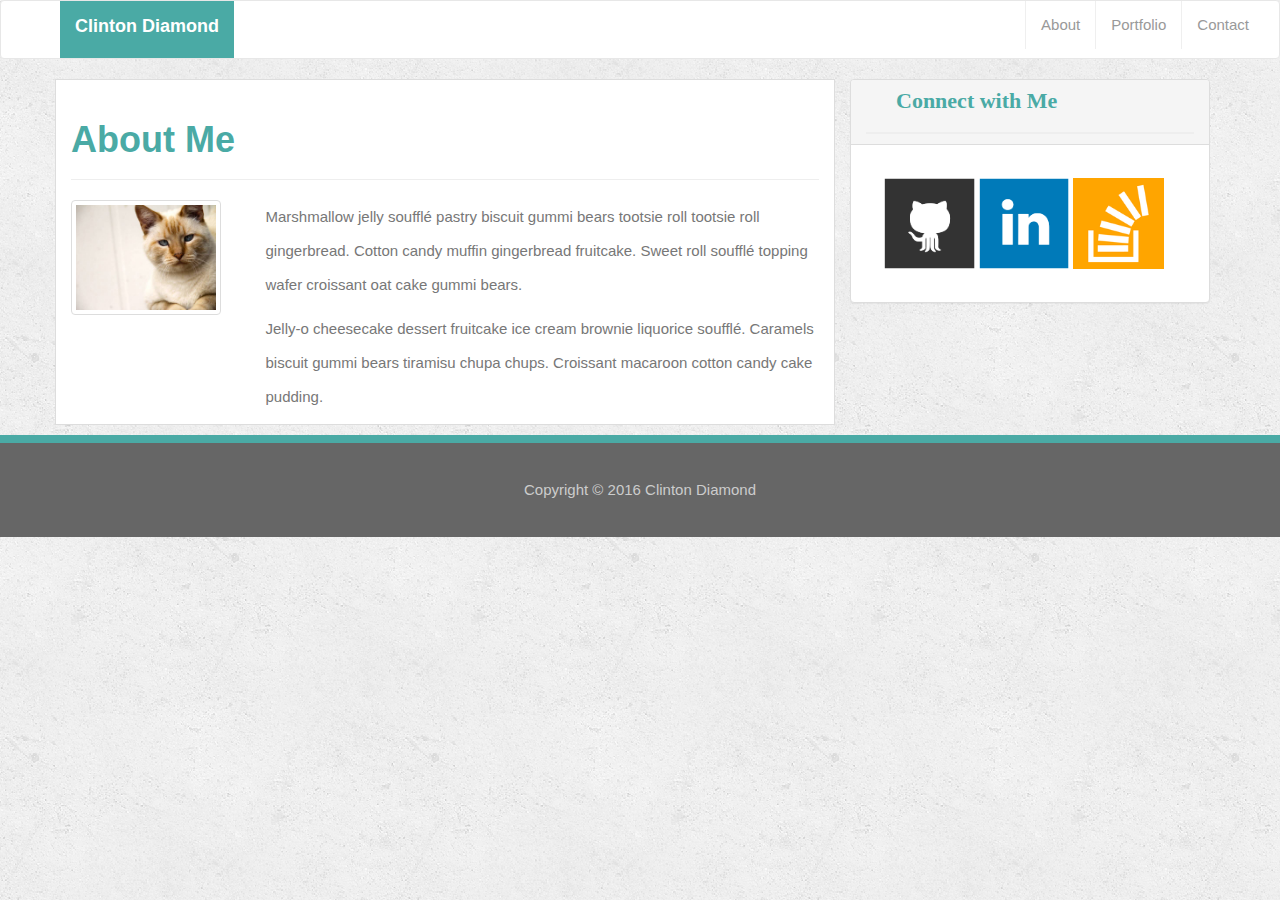
<file: index.html>
<!doctype html>
<html lang="en-us">

<head>
  <meta charset="UTF-8">
  <meta name="viewport" content="width=device-width, initial-scale=1.0">
  <title>About | Clinton Diamond</title>
  <!-- reset-->
  <link rel="stylesheet" type="text/css" href="assets/css/reset.css">
  <!-- Bootstrap-->
<link rel="stylesheet" href="https://maxcdn.bootstrapcdn.com/bootstrap/3.3.7/css/bootstrap.min.css" integrity="sha384-BVYiiSIFeK1dGmJRAkycuHAHRg32OmUcww7on3RYdg4Va+PmSTsz/K68vbdEjh4u" crossorigin="anonymous">
  <!-- Custom CSS file-->
  <link rel="stylesheet" type="text/css" href="assets/css/style.css">
</head>

<body>
<nav class="navbar navbar-default">
  <div class="container-fluid">
    <!-- Brand and toggle get grouped for better mobile display -->
    <div class="navbar-header">

      <a class="navbar-brand" href="#">Clinton Diamond</a>
    </div>

    <!-- Collect the nav links, forms, and other content for toggling -->
    <div class="collapse navbar-collapse" id="bs-example-navbar-collapse-1">
      <form class="navbar-form navbar-left">
      </form>
      <ul class="nav navbar-nav navbar-right">
        <li><a href="index.html">About</a></li>
        <li><a href="portfolio.html">Portfolio</a></li>
        <li><a href="contact.html">Contact</a></li>        
      </ul>
    </div><!-- /.navbar-collapse -->
  </div><!-- /.container-fluid -->
</nav>	
	
	<div class="container">
	<!-- start of middel section-->
		<div class="row">
			<!-- page header and info-->
			<div class="col-md-8">
				<div class="page-header">
					<h1> About Me</h1>
				</div>
			
				<div class="row">
  					<div class="col-md-3">
      					<img src="assets/images/cat.jpg" alt="cat" class="thumbnail" id="cat">
      					</div>

      					<div class="col-md-9">
      						<div class="caption">
	        					<p>Marshmallow jelly souffl&eacute; pastry biscuit gummi bears tootsie roll tootsie roll gingerbread. Cotton candy muffin gingerbread fruitcake. Sweet roll souffl&eacute; topping wafer croissant oat cake gummi&nbsp;bears.</p>

	        					 <p>Jelly-o cheesecake dessert fruitcake ice cream brownie liquorice souffl&eacute;. Caramels biscuit gummi bears tiramisu chupa chups. Croissant macaroon cotton candy cake pudding.</p>
      						</div>
      					</div>
				</div>

			</div>
			<!-- side bar-->
			<div class="col-md-4">
				<div class="panel panel-default">
  					<div class="panel-heading">
    				<h3 class="panel-title">Connect with Me</h3>
  					</div>
  						<div class="panel-body">
    						<a href="https://github.com/cdiamond06"><img src="assets/images/github-128.png" class="social" alt="GitHub" /></a>
        					<a href="https://www.linkedin.com/in/clinton-diamond-91650590/"><img src="assets/images/linkedin-128.png" class="social" alt="LinkedIn" /></a>
        					<a href="http://stackoverflow.com/users/7771988/c-diamond"><img src="assets/images/stackoverflow-128.png" class="social" alt="Stack Overflow" /></a>
  						</div>

				</div>			
			</div>

	</div>
	</div>
		<!-- page footer-->
  <footer>
    <div class="footer">
      Copyright &copy; 2016 Clinton Diamond
    </div>
  </footer>

</body>

</html>
</file>
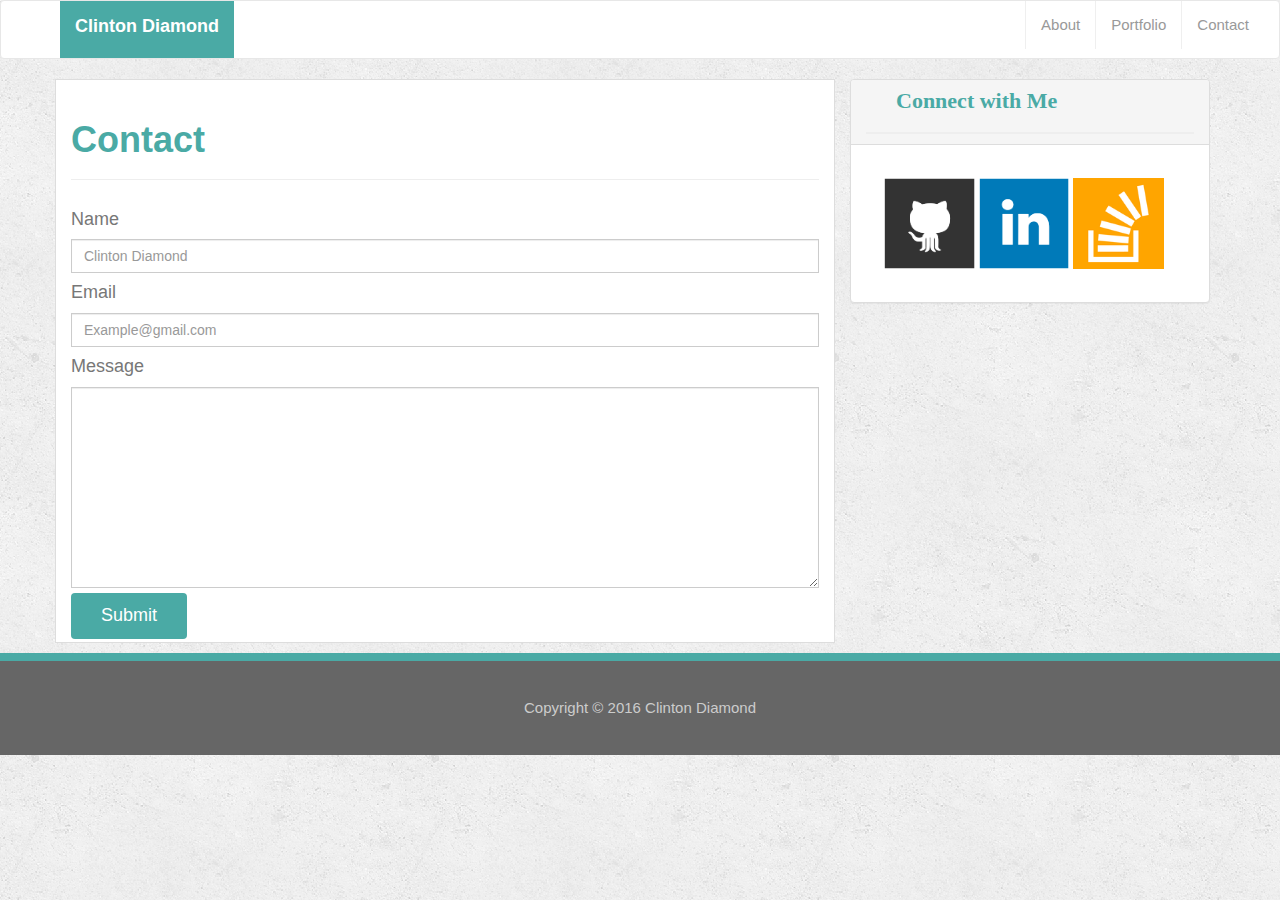
<file: contact.html>
<!doctype html>
<html lang="en-us">

<head>
  <meta charset="UTF-8">
  <meta name="viewport" content="width=device-width, initial-scale=1.0">
  <title>About | Clinton Diamond</title>
  <!-- reset-->
  <link rel="stylesheet" type="text/css" href="assets/css/reset.css">
  <!-- Bootstrap-->
<link rel="stylesheet" href="https://maxcdn.bootstrapcdn.com/bootstrap/3.3.7/css/bootstrap.min.css" integrity="sha384-BVYiiSIFeK1dGmJRAkycuHAHRg32OmUcww7on3RYdg4Va+PmSTsz/K68vbdEjh4u" crossorigin="anonymous">
  <!-- Custom CSS file-->
  <link rel="stylesheet" type="text/css" href="assets/css/style.css">
</head>

<body>
<nav class="navbar navbar-default">
  <div class="container-fluid">
    <!-- Brand and toggle get grouped for better mobile display -->
    <div class="navbar-header">

      <a class="navbar-brand" href="#">Clinton Diamond</a>
    </div>

    <!-- Collect the nav links, forms, and other content for toggling -->
    <div class="collapse navbar-collapse" id="bs-example-navbar-collapse-1">
      <form class="navbar-form navbar-left">
      </form>
      <ul class="nav navbar-nav navbar-right">
        <li><a href="index.html">About</a></li>
        <li><a href="portfolio.html">Portfolio</a></li>
        <li><a href="contact.html">Contact</a></li>        
      </ul>
    </div><!-- /.navbar-collapse -->
  </div><!-- /.container-fluid -->
</nav>  
  
  <div class="container">
  <!-- start of middel section-->
    <div class="row">
      <!-- page header and info-->
      <div class="col-md-8">
        <div class="page-header">
          <h1>Contact</h1>
        </div>
                <div class="row">
                  <div class="col-md-12">              
                      <h4> Name</h4>
                      <div class="input-group">
                      <input type="text" class="form-control" placeholder="Clinton Diamond" aria-describedby="basic-addon1">
                    </div>
                  </div>
                </div>
                <div class="row">
                  <div class="col-md-12">              
                      <h4> Email</h4>
                      <div class="input-group">
                      <input type="text" class="form-control" placeholder="Example@gmail.com" aria-describedby="basic-addon1">
                    </div>
                  </div>
                </div>

                <div class="row">
                  <div class="col-md-12">              
                      <h4> Message</h4>
                        <div class="input-group input-group-lg">
                          <textarea class="form-control" aria-describedby="sizing-addon1"> </textarea> 
                        </div>
                  </div>
                </div>  
                <div class="row">
                  <div class="col-md-3">
                    <button type="submit" class="btn btn-default">Submit</button>
                  </div>
                </div>              

      </div>

        <!-- side bar-->
      <div class="col-md-4">
        <div class="panel panel-default">
            <div class="panel-heading">
            <h3 class="panel-title">Connect with Me</h3>
            </div>
              <div class="panel-body">
                <a href="https://github.com/cdiamond06"><img src="assets/images/github-128.png" class="social" alt="GitHub" /></a>
                  <a href="https://www.linkedin.com/in/clinton-diamond-91650590/"><img src="assets/images/linkedin-128.png" class="social" alt="LinkedIn" /></a>
                  <a href="http://stackoverflow.com/users/7771988/c-diamond"><img src="assets/images/stackoverflow-128.png" class="social" alt="Stack Overflow" /></a>
              </div>

        </div>      
      </div>
      </div>
  </div>
    <!-- page footer-->
  <footer>
    <div class="footer">
      Copyright &copy; 2016 Clinton Diamond
    </div>
  </footer>

</body>

</html>
</file>
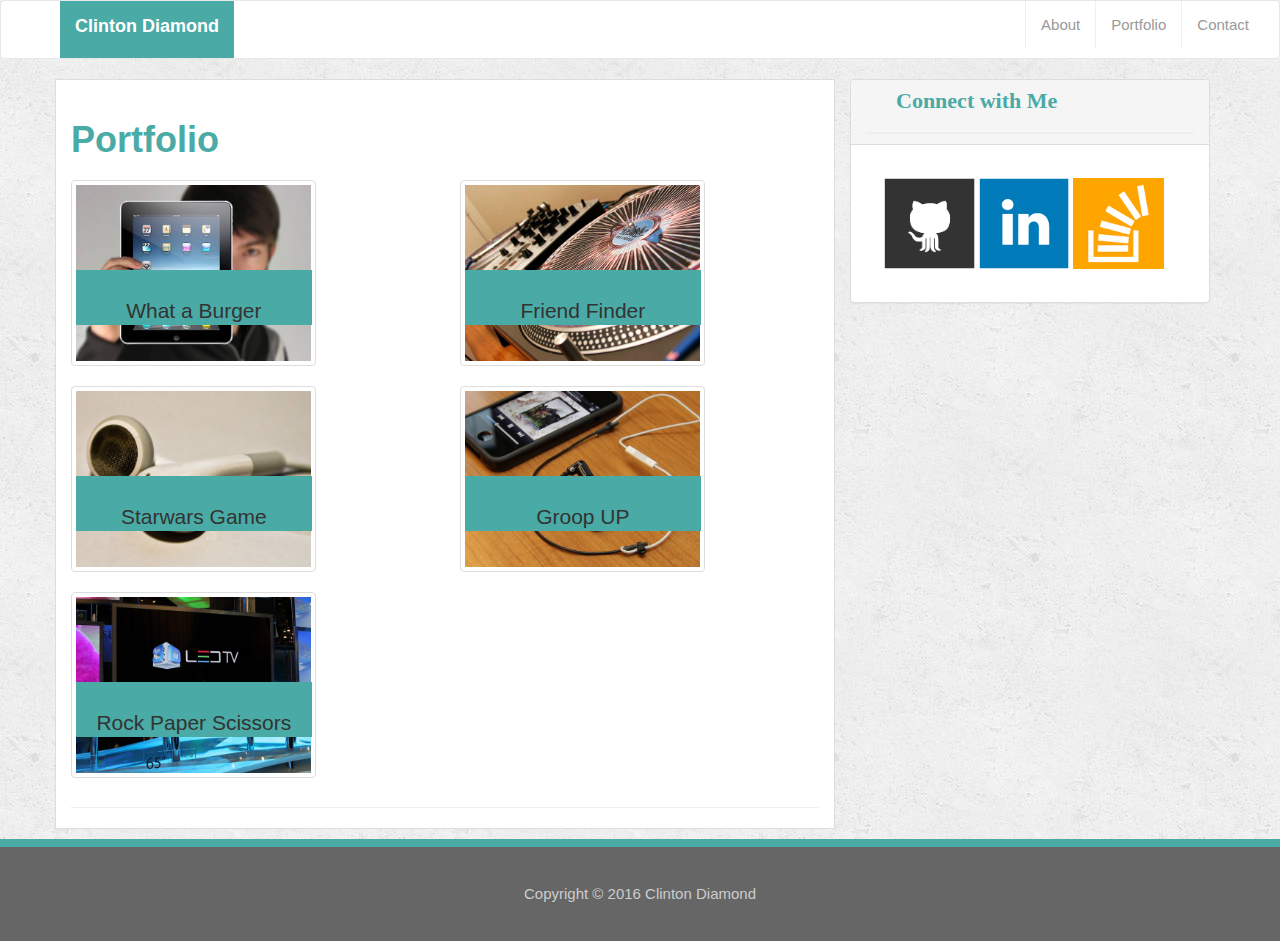
<file: portfolio.html>
<!doctype html>
<html lang="en-us">

<head>
  <meta charset="UTF-8">
  <meta name="viewport" content="width=device-width, initial-scale=1.0">
  <title>About | Clinton Diamond</title>
  <!-- reset-->
  <link rel="stylesheet" type="text/css" href="assets/css/reset.css">
  <!-- Bootstrap-->
<link rel="stylesheet" href="https://maxcdn.bootstrapcdn.com/bootstrap/3.3.7/css/bootstrap.min.css" integrity="sha384-BVYiiSIFeK1dGmJRAkycuHAHRg32OmUcww7on3RYdg4Va+PmSTsz/K68vbdEjh4u" crossorigin="anonymous">
  <!-- Custom CSS file-->
  <link rel="stylesheet" type="text/css" href="assets/css/style.css">
</head>

<body>
<nav class="navbar navbar-default">
  <div class="container-fluid">
    <!-- Brand and toggle get grouped for better mobile display -->
    <div class="navbar-header">

      <a class="navbar-brand" href="#">Clinton Diamond</a>
    </div>

    <!-- Collect the nav links, forms, and other content for toggling -->
    <div class="collapse navbar-collapse" id="bs-example-navbar-collapse-1">
      <form class="navbar-form navbar-left">
      </form>
      <ul class="nav navbar-nav navbar-right">
        <li><a href="index.html">About</a></li>
        <li><a href="portfolio.html">Portfolio</a></li>
        <li><a href="contact.html">Contact</a></li>        
      </ul>
    </div><!-- /.navbar-collapse -->
  </div><!-- /.container-fluid -->
</nav>  
  
  <div class="container">
  <!-- start of middel section-->
    <div class="row">
      <!-- page header and info-->
      <div class="col-md-8">
        <div class="page-header">
          <h1> Portfolio</h1>   
          <h2>     </h2>     
                      <!-- row 1-->
                      <div class="row">
                        <div class="col-md-6">
                          <div class="thumbnail">
                            <a href="https://ancient-escarpment-11407.herokuapp.com/"><img src="assets/images/technics-q-c-640-480-1.jpg" alt="hangman"></a>
                            <div class="caption">
                              <h3>What a Burger</h3>
                            </div>
                          </div>
                        </div>

                         <div class="col-md-6">                       
                          <div class="thumbnail">
                            <a href="https://blooming-forest-89874.herokuapp.com/"><img src="assets/images/technics-q-c-640-480-2.jpg" alt="RPG Game"><a>
                            <div class="caption">
                              <h3>Friend Finder</h3>
                            </div>
                          </div>
                        </div>                        
                      </div>              
                    <!-- row 2-->
                      <div class="row">
                        <div class="col-md-6">
                          <div class="thumbnail">
                            <a href="https://boiling-lake-38965.herokuapp.com/"><img src="assets/images/technics-q-c-640-480-5.jpg" alt="Trivia Game"></a>
                            <div class="caption">
                              <h3>Starwars Game</h3>
                            </div>
                          </div>
                        </div>
                        
                         <div class="col-md-6">                       
                          <div class="thumbnail">
                            <a href="https://groopup.herokuapp.com/"><img src="assets/images/technics-q-c-640-480-7.jpg" alt="Rutgers Info Widget"></a>
                            <div class="caption">
                              <h3>Groop UP</h3>
                            </div>
                          </div>
                        </div>                        
                      </div>    

      <!-- row 3-->
                      <div class="row">
                        <div class="col-md-6">
                          <div class="thumbnail">
                            <img src="assets/images/technics-q-c-640-480-9.jpg" alt="Rock Paper Scissors">
                            <div class="caption">
                              <h3>Rock Paper Scissors</h3>
                            </div>
                          </div>
                        </div>                        
                      </div>    

        </div>


      </div>
      <!-- side bar-->
      <div class="col-md-4">
        <div class="panel panel-default">
            <div class="panel-heading">
            <h3 class="panel-title">Connect with Me</h3>
            </div>
              <div class="panel-body">
                <a href="https://github.com/cdiamond06"><img src="assets/images/github-128.png" class="social" alt="GitHub" /></a>
                  <a href="https://www.linkedin.com/in/clinton-diamond-91650590/"><img src="assets/images/linkedin-128.png" class="social" alt="LinkedIn" /></a>
                  <a href="http://stackoverflow.com/users/7771988/c-diamond"><img src="assets/images/stackoverflow-128.png" class="social" alt="Stack Overflow" /></a>
              </div>

        </div>      
      </div>

  </div>
  </div>
    <!-- page footer-->
  <footer>
    <div class="footer">
      Copyright &copy; 2016 Clinton Diamond
    </div>
  </footer>

</body>

</html>
</file>
<file: assets/css/style.css>
body {
  font-family: Arial, "Helvetica Neue", Helvetica, sans-serif;
  font-size: 18px;
  line-height: 34px;
  color: #777;
  background: url("../images/concrete_seamless.png");
}

* {
  box-sizing: border-box;
}

/* general */
div{
  font-size: 15px;
}
h1{
  color: #4aaaa5;
  font-weight: 700; 
}
h3{
  font-size: 21px
}


.navbar-default .navbar-brand {
    color: white;
    font-weight: 700;
    background-color: #4aaaa5;
}
.navbar>.container-fluid .navbar-brand {
    margin-left: 44px;
}
.navbar-default{
  background-color: white;
}


#cat {
  width: 150px;
}
.col-md-8{
  background: #fff;
  border: 1px solid #ddd;

}
.panel-title{
  padding-bottom: 20px;
  margin-bottom: 15px;
  line-height: 22px;
  border-bottom: 2px solid #eee;
  font-family: Georgia, Times, "Times New Roman", serif;
  font-weight: 700;
  font-size: 22px;
  color: #4aaaa5; 
  margin:0 auto;
  padding-left: 30px;

}

/*side bar */
.social{
  width:31%;
}

#footer{
  width: 100%;
  max-width: 100%;
  margin: 0 auto;
}
footer {
  bottom:0;
  padding: 30px 0;
  margin-top: 10px;
  font-size: 12px;
  color: #fff;
  color: #ccc;
  text-align: center;
  background: #666;
  border-top: 8px solid #4aaaa5;
}

.panel-body {
    padding: 33px;
}

.thumbnail {
    width: 245px;
    position:relative;
}

.thumbnail .caption {
  position:absolute;
  text-align: center;
  padding: 9px;
  color: #333;
  width:97%;
  height:30%;
  background-color: #4aaaa5;
  bottom: 40px;
}

.input-group{
  width:100%;
}
.input-group-lg>.form-control, .input-group-lg>.input-group-addon, .input-group-lg>.input-group-btn>.btn {
    height: 201px;
    margin-bottom: 5px;
    }

.btn-default{
  padding: 10px 30px;
  margin-bottom: 3px;
  font-size: 18px;
  color: #fff;
  cursor: pointer;
  background: #4aaaa5;
  border: 0 none;

}


.navbar-default .navbar-nav>li>a{
    border-left: 1px solid #efefef;
      line-height: 18px;
      color: #999;
}

.navbar-brand {
    height: 57px;
  }


:hov

.cls

element.style {
}
@media (max-width: 768px){}
.nav navbar-nav navbar-right {
    float: left;
}
}
</file>
